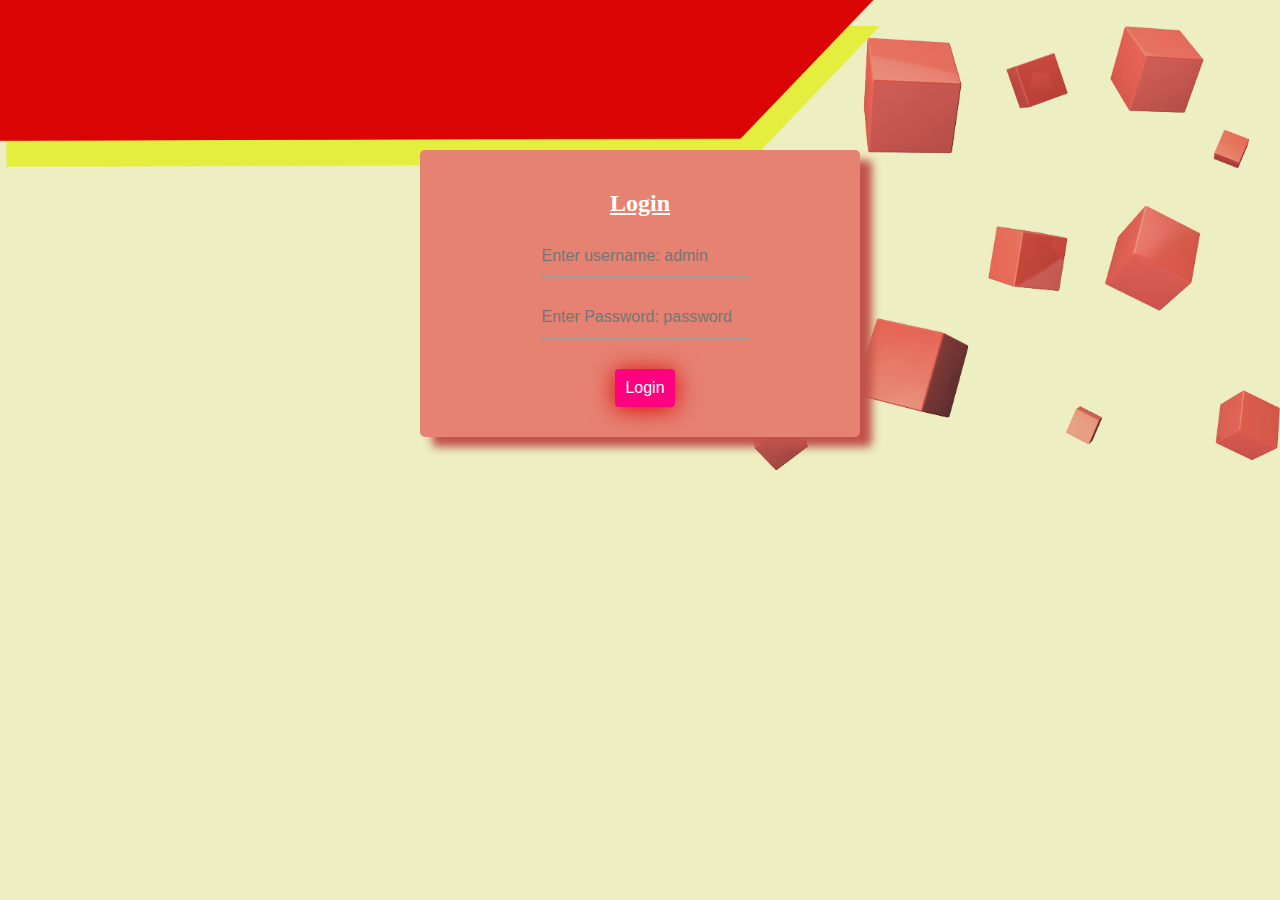
<file: html/index.html>
<!DOCTYPE html>
<html>
<head>
  <title>Login</title>
  <link rel="stylesheet" type="text/css" href="../css/login.css">
</head>
<body>
  <div class="login-container">
    <h2>Login</h2>
    <div class="login-form">
      <!-- <label for="username">Username:</label> -->
      <input type="text" id="username" name="username" placeholder="Enter username: admin">
      <!-- <label for="password">Password:</label> -->
      <input type="password" id="password" name="password" placeholder="Enter Password: password">
      <button id="loginBtn">Login</button>
    </div>
    <div id="errorMessage" class="error-message"></div>
  </div>
  <script src="../js/login.js"></script>
</body>
</html>
</file>
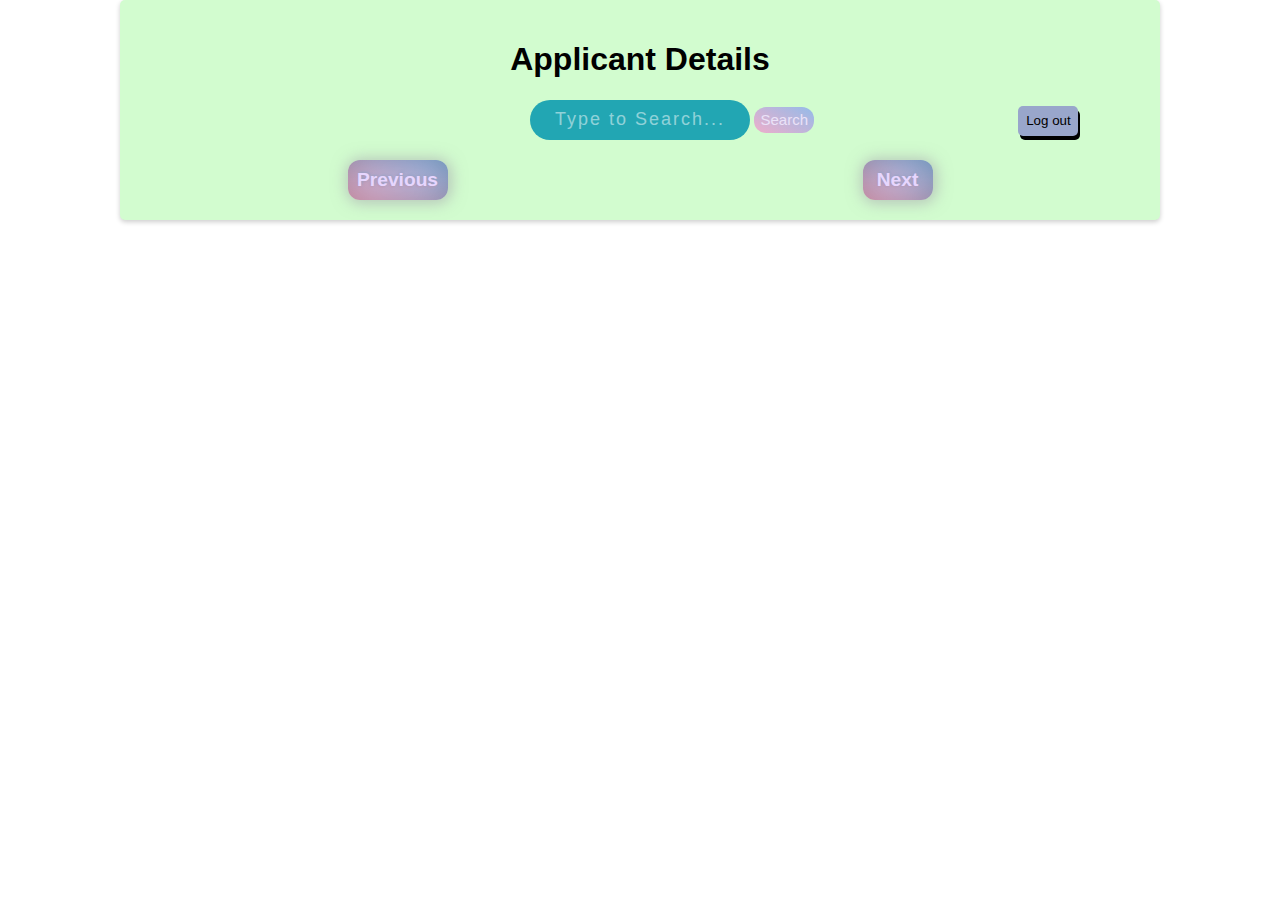
<file: html/resume.html>
<!DOCTYPE html>
<html lang="en">
<head>
  <meta charset="UTF-8">
  <meta name="viewport" content="width=device-width, initial-scale=1.0">
  <title>Resume Page</title>
  <link rel="stylesheet" href="../css/main.css">
  <!-- Include the FontAwesome library -->
  <link rel="stylesheet" href="https://cdnjs.cloudflare.com/ajax/libs/font-awesome/5.15.3/css/all.min.css">
</head>
<body>
  <div class="resume-container">
    <h1>Applicant Details</h1>
    <div class="search-bar">
      <button class="btn-search"><i class="fas fa-search"></i></button>
      <input type="text" class="input-search" id="jobFilter" placeholder="Type to Search...">
      <button id="searchBtn">Search</button>
      <button class="logoutBtn">Log out</button>
    </div>
    <div id="errorMessage" class="error-message"></div>
    <div id="applicantDetails"></div>
    <div class="navigation-buttons">
      <button id="prevBtn">Previous</button>
      <button id="nextBtn">Next</button>
    </div>
  </div>
  <script src="../js/resume.js"></script>
</body>
</html>
</file>
<file: css/login.css>
body {
  font-family: Arial, sans-serif;
  background-color: #f1f1f1;
  background-image: url(../assets/—Pngtree—creative\ minimalist\ literary\ application\ resume_1034464.jpg);
  background-size: cover;
}

.login-container {
  max-width: 400px;
  margin: 0 auto;
  padding: 20px;
  background-color: #e68272;
  border-radius: 5px;
  box-shadow: 12px 10px 8px #c1524b;
  margin-top: 150px;
}

h2{
  text-align: center;
  color: #fff;
  font-weight: bold;
  font-family: Georgia, 'Times New Roman', Times, serif;
  text-decoration: underline;
}

.login-form{
  display: flex;
  flex-direction: column;
  width: 200px;
  align-items: center;
  justify-content: center;
  margin-left: 105px;
}

.login-form input{
  margin-bottom: 20px;
  height: 25px;
  border: 0;
  border-bottom: 2px solid #9b9b9b;
  outline: 0;
  font-size: 1rem;
  color: #fff;
  padding: 7px 0;
  background: transparent;
  transition: border-color 0.2s;
}

input:focus {
  padding-bottom: 6px;
  font-weight: 700;
  border-width: 3px;
  border-image: linear-gradient(to right, #11998e, #38ef7d);
  border-image-slice: 1;
}

#loginBtn {
  font-family: "Helvetica", "Arial", sans-serif;
  display: inline-block;
  font-size: 1em;
  padding: 10px;
  margin-top: 10px;
  margin-bottom: 10px;
  -webkit-appearance: none;
  appearance: none;
  background-color: #ff0081;
  color: #fff;
  border-radius: 4px;
  border: none;
  cursor: pointer;
  position: relative;
  transition: transform ease-in 0.1s, box-shadow ease-in 0.25s;
  box-shadow: 0 2px 25px #da0404;
}
#loginBtn:focus {
  outline: 0;
}
#loginBtn:before, #loginBtn:after {
  position: absolute;
  content: "";
  display: block;
  width: 140%;
  height: 100%;
  left: -20%;
  z-index: -1000;
  transition: all ease-in-out 0.1s;
  background-repeat: no-repeat;
}
#loginBtn:before {
  display: none;
  top: -75%;
  background-image: radial-gradient(circle, #ff0081 20%, transparent 20%), radial-gradient(circle, transparent 20%, #ff0081 20%, transparent 30%), radial-gradient(circle, #ff0081 20%, transparent 20%), radial-gradient(circle, #ff0081 20%, transparent 20%), radial-gradient(circle, transparent 10%, #ff0081 15%, transparent 20%), radial-gradient(circle, #ff0081 20%, transparent 20%), radial-gradient(circle, #ff0081 20%, transparent 20%), radial-gradient(circle, #ff0081 20%, transparent 20%), radial-gradient(circle, #ff0081 20%, transparent 20%);
  background-size: 10% 10%, 20% 20%, 15% 15%, 20% 20%, 18% 18%, 10% 10%, 15% 15%, 10% 10%, 18% 18%;
}
#loginBtn:after {
  display: none;
  bottom: -75%;
  background-image: radial-gradient(circle, #ff0081 20%, transparent 20%), radial-gradient(circle, #ff0081 20%, transparent 20%), radial-gradient(circle, transparent 10%, #ff0081 15%, transparent 20%), radial-gradient(circle, #ff0081 20%, transparent 20%), radial-gradient(circle, #ff0081 20%, transparent 20%), radial-gradient(circle, #ff0081 20%, transparent 20%), radial-gradient(circle, #ff0081 20%, transparent 20%);
  background-size: 15% 15%, 20% 20%, 18% 18%, 20% 20%, 15% 15%, 10% 10%, 20% 20%;
}
#loginBtn:active {
  transform: scale(0.9);
  background-color: #e60074;
  box-shadow: 0 2px 25px rgba(255, 0, 130, 0.2);
}
#loginBtn.animate:before {
  display: block;
  animation: topBubbles ease-in-out 0.1s forwards;
}
#loginBtn.animate:after {
  display: block;
  animation: bottomBubbles ease-in-out 0.1s forwards;
}

@keyframes topBubbles {
  0% {
    background-position: 5% 90%, 10% 90%, 10% 90%, 15% 90%, 25% 90%, 25% 90%, 40% 90%, 55% 90%, 70% 90%;
  }
  50% {
    background-position: 0% 80%, 0% 20%, 10% 40%, 20% 0%, 30% 30%, 22% 50%, 50% 50%, 65% 20%, 90% 30%;
  }
  100% {
    background-position: 0% 70%, 0% 10%, 10% 30%, 20% -10%, 30% 20%, 22% 40%, 50% 40%, 65% 10%, 90% 20%;
    background-size: 0% 0%, 0% 0%, 0% 0%, 0% 0%, 0% 0%, 0% 0%;
  }
}
@keyframes bottomBubbles {
  0% {
    background-position: 10% -10%, 30% 10%, 55% -10%, 70% -10%, 85% -10%, 70% -10%, 70% 0%;
  }
  50% {
    background-position: 0% 80%, 20% 80%, 45% 60%, 60% 100%, 75% 70%, 95% 60%, 105% 0%;
  }
  100% {
    background-position: 0% 90%, 20% 90%, 45% 70%, 60% 110%, 75% 80%, 95% 70%, 110% 10%;
    background-size: 0% 0%, 0% 0%, 0% 0%, 0% 0%, 0% 0%, 0% 0%;
  }
}
</file>
<file: css/main.css>
/* Your CSS styles go here */

/* Example CSS styles for the applicant details layout */
body {
  font-family: Arial, sans-serif;
  /* background-color: #f1f1f1; */
  margin: 0;
  padding: 0;
  box-sizing: border-box;
}

.search-box{
  width: fit-content;
  height: fit-content;
  position: relative;
}
.input-search{
  text-align: center;
  height: 20px;
  width: 200px;
  border-style: none;
  padding: 10px;
  font-size: 18px;
  letter-spacing: 2px;
  outline: none;
  border-radius: 25px;
  background-color: #22a6b3;
  color: rgb(133, 32, 32);
}
.input-search::placeholder{
  color:rgba(255,255,255,.5);
  font-size: 18px;
  letter-spacing: 2px;
  font-weight: 100;
}
.btn-search{
  width: 50px;
  height: 50px;
  border-style: none;
  font-size: 20px;
  font-weight: bold;
  outline: none;
  cursor: pointer;
  border-radius: 50%;
  position: absolute;
  right: 0px;
  color:#ffffff ;
  background-color:transparent;
  pointer-events: painted;  
}

.content {
  display: flex;
  flex-direction: row; /* Change the direction to row */
  justify-content: space-between; /* Add space between the sections */
}

.resume-container {
  max-width: 1000px;
  margin: 0 auto;
  padding: 20px;
  background-color: #d2fccf;
  border-radius: 5px;
  box-shadow: 0 2px 5px rgba(0, 0, 0, 0.2);
}

.resume-container h1 {
  text-align: center;
}

#jobFilter {
  margin-left: 390px;
}

.box {
  margin-top: 20px;
  text-align: center;
  /* border: 2px solid red; */
  background-color: rgb(193, 250, 231);
  font-family: 'Times New Roman', Times, serif;
  width: 1000px;
  height: 120px;
  border-radius: 7px;
  display: flex;
  flex-direction: column;
  justify-content: center;
}

.left{
  border-radius: 12px 12px 12px 12px;
}

.leftSection {
  margin-top: 40px;
  width: 25vw; /* Adjust the width as needed */
  display: flex;
  flex-direction: column;
  /* border: 2px solid blue; */
  background-color: rgb(250, 201, 237);
  border-radius: 8px;
  height: 70vh;
}

.rightSection {
  margin-top: 10px;
  width: 50vw; /* Adjust the width as needed */
  display: flex;
  flex-direction: column;
  /* border: 2px solid blue; */
  /* background-color: rgb(250, 201, 237); */
  border-radius: 8px;
}

.leftSection h3 {
  text-align: center;
  /* border: 2px solid green; */
  background-color: rgb(145, 144, 143);
}

.leftSection h3:first-child{
  margin-top: -1px;
  border-radius: 8px 8px 0 0;
}
.rightSection h3{
  text-align: left;
  /* border: 2px solid green; */
  /* background-color: rgb(145, 144, 143); */
  margin: 0;
  padding: 8px 0; /* Add padding for better appearance */
}

.leftSection p {
  text-align: right;
  margin-right: 5px;
  margin-top: 0;
  margin-bottom: 5px; /* Add margin at the bottom of each <p> */
}

.rightSection p {
  text-align: justify;
  margin-left: 25px;

}

.navigation-buttons{
  display: flex;
  align-items: center;
  justify-content: center;
  margin-top: 20px; 
}

#prevBtn{
  height: 40px;
  width: 100px;
}

#searchBtn{
  height: 26px;
  font-size: 15px;
  color: #ebe2f8;;
  background-color: #eeaeca;
  background: linear-gradient(30deg, #eeaeca 0%, #94bbe9 100%);
  border: none;
  border-radius: 12px;
}

#searchBtn:hover{
  cursor: pointer;
  box-shadow: inset 0 0 35px 0px rgba(0, 0, 0, 0.15), inset 0 2px 1px 1px rgba(255, 255, 255, 0), 1px 1px 15px 2px rgba(154, 137, 164, 0.1);
  text-shadow: 3px -3px 5px #04276d, -3px 3px 5px #c097b2;
  transition: box-shadow 0.4s, text-shadow 0.5s;
}


.navigation-buttons button {
  margin: auto;
  padding: 0;
  border: none;
  border-radius: 12px;
  width: 70px;
  height: 40px;
  background: #eeaeca;
  background: linear-gradient(30deg, #eeaeca 0%, #94bbe9 100%);
  color: #e7d6fe;
  font-size: 1.2em;
  font-weight: 600;
  box-shadow: inset 0 0 35px 0px rgba(0, 0, 0, 0.25), inset 0 2px 1px 1px rgba(255, 255, 255, 0), 1px 1px 15px 2px rgba(154, 137, 164, 0.5);
  text-shadow: 1px -1px 3px #8fa2c7, -1px 1px 3px #c097b2;
  outline: none;
  transition: box-shadow 0.4s, text-shadow 0.5s;
}
.navigation-buttons button:hover {
  cursor: pointer;
  box-shadow: inset 0 0 35px 0px rgba(0, 0, 0, 0.15), inset 0 2px 1px 1px rgba(255, 255, 255, 0), 1px 1px 15px 2px rgba(154, 137, 164, 0.1);
  text-shadow: 3px -3px 5px #04276d, -3px 3px 5px #c097b2;
  transition: box-shadow 0.4s, text-shadow 0.5s;
}

.navigation-buttons button:active {
  background: linear-gradient(30deg, #d2b2d4 0%, #b1b7df 100%);
  color: #6a686e;
  box-shadow: inset 0 0 10px 2px rgba(0, 0, 0, 0.15), 1px 1px 15px 2px rgba(154, 137, 164, 0.1);
  text-shadow: 1px -1px 1px rgba(143, 162, 199, 0.75), -1px 1px 1px rgba(192, 151, 178, 0.75);
  transition: background 0.3s color 0.2s, text-shadow 0.3s box-shadow 0.3s;
}

.logoutBtn{
  background-color: #99a6cb;
  border: 0;
  outline: 0;
  width: 60px;
  height: 30px;
  border-radius: 5px;
  box-shadow: 2px 4px black;
  margin-left: 200px;
  position: static;
}

.logoutBtn:hover{
  cursor: pointer;
}

@media (max-width: 768px) {
  .resume-container {
    width: 90%; /* Change the container width to 90% of the viewport width */
    max-width: 800px; /* Limit the maximum width for smaller screens */
  }

  .box {
    width: 90%; /* Adjust the box width to 90% of the container width */
  }

  .leftSection,
  .rightSection {
    width: 100%; /* Set the left and right section to occupy full width */
  }

  #jobFilter {
    margin-left: 0; /* Remove the margin for the search box on smaller screens */
    margin-top: 10px; /* Add some margin at the top */
  }
}
</file>
